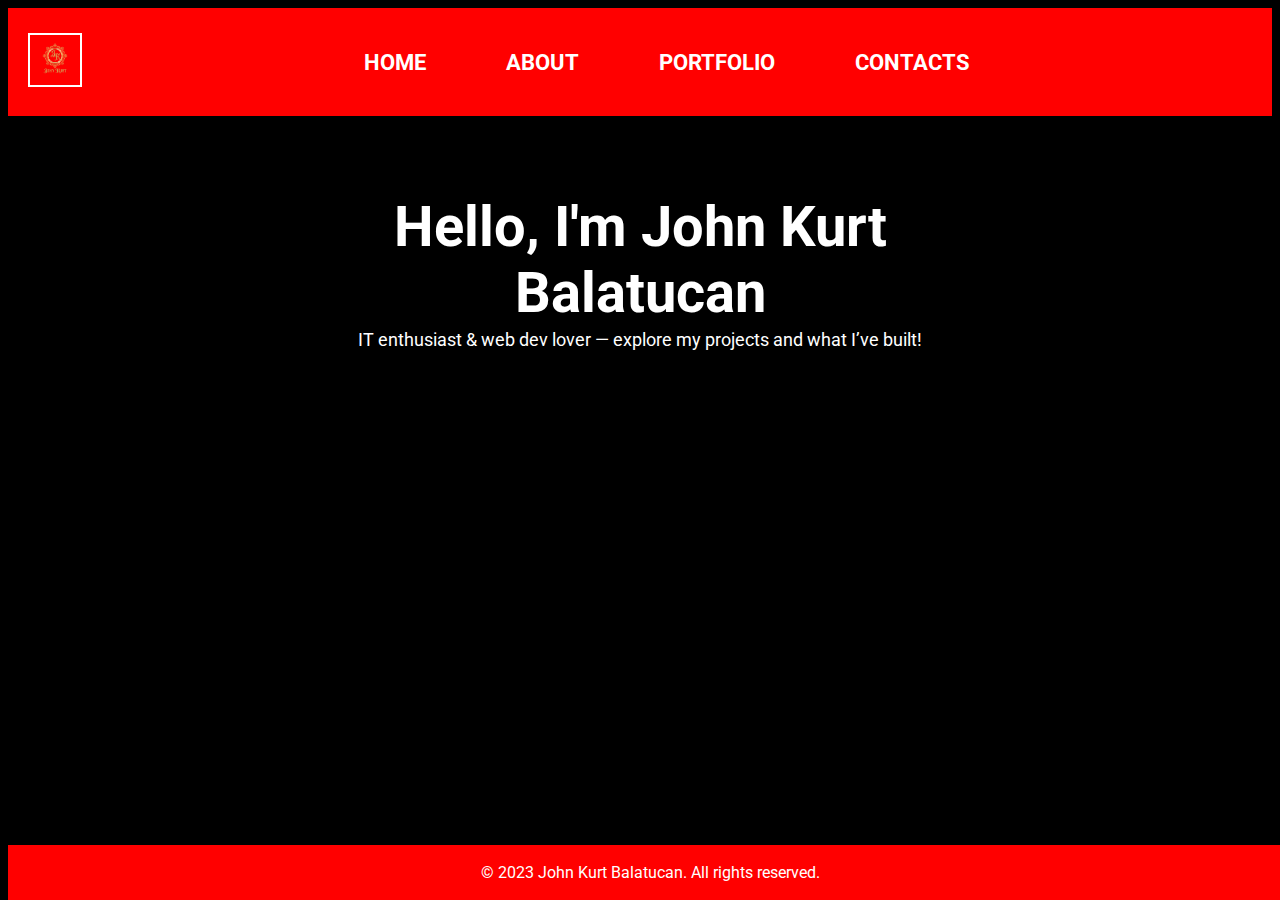
<file: index.html>
<!DOCTYPE html>
<html lang="en">
<head>
    <meta charset="UTF-8">
    <meta name="viewport" content="width=device-width, initial-scale=1.0">
    <title>Portfolio</title>
    <link rel="stylesheet" href="style.css">
    <link rel="stylesheet" href="index.css">
    <link href="https://fonts.googleapis.com/css2?family=Roboto:wght@400;700&display=swap" rel="stylesheet">
</head>
<body>

    <!-- Navigation -->
    <header>
        <nav>
            <a href="index.html">
            <img src="John_Kurt-removebg-preview.png" alt="Logo" id="logo">
            </a>
            <ul>
                <li><a href="index.html">HOME</a></li>
                <li><a href="about.html">ABOUT</a></li>
                <li><a href="portfolio.html">PORTFOLIO</a></li>
                <li><a href="contact.html">CONTACTS</a></li>
            </ul>
        </nav>
    </header>
    <!-- Home -->
    <main>
        <section id="home">
                <div class="home-content">
                    <div class="text-content">
                        <h1>Hello, I'm John Kurt<br>Balatucan</h1>
                        <p>IT enthusiast & web dev lover — explore my projects and what I’ve built!</p>
                    </div>
                    
            </section>
        
    </main>
    <!-- Footer -->
    <footer>
        <p>&copy; 2023 John Kurt Balatucan. All rights reserved.</p>
    </footer>
</body>
</html>
</file>
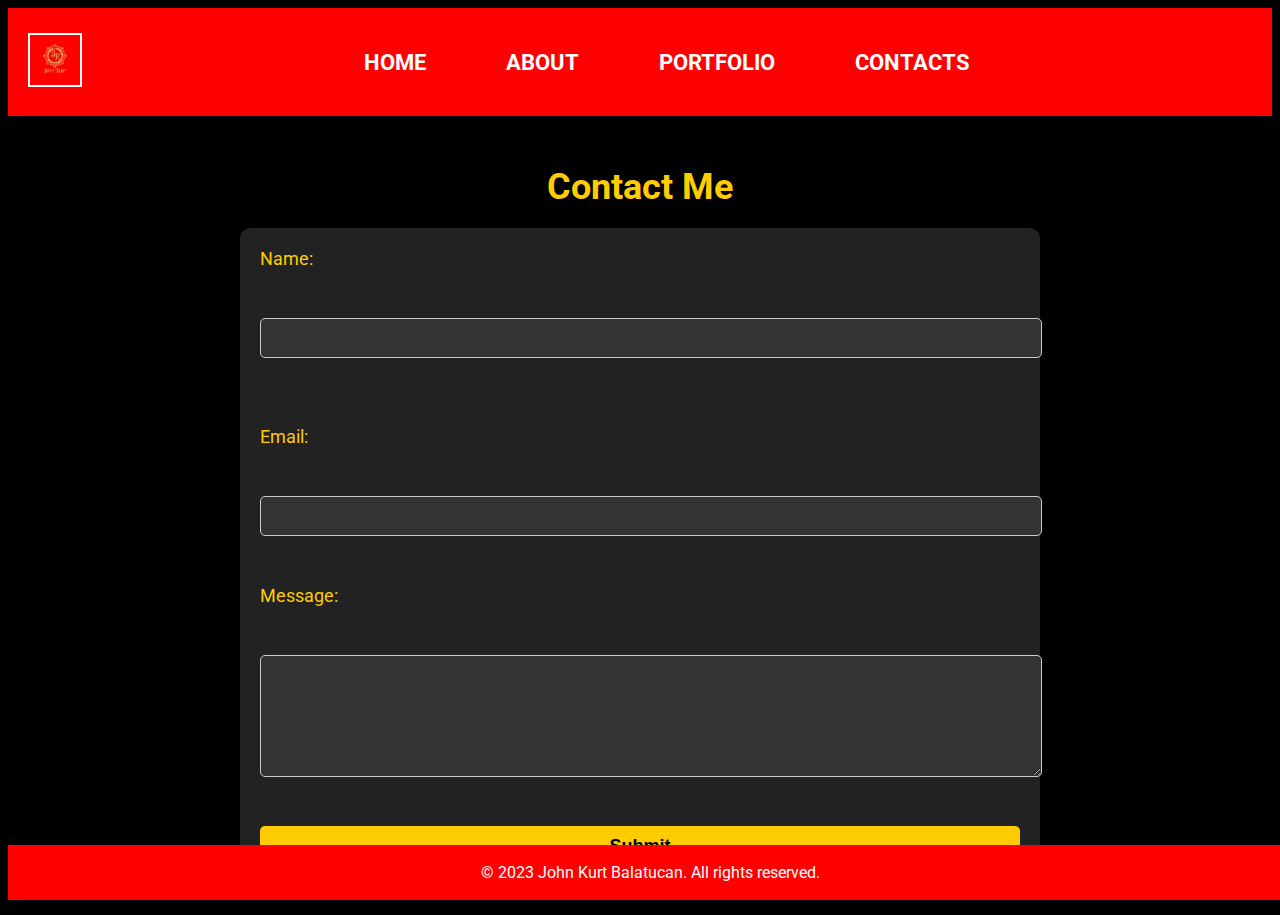
<file: contact.html>
<!DOCTYPE html>
<html lang="en">
<head>
    <meta charset="UTF-8">
    <meta name="viewport" content="width=device-width, initial-scale=1.0">
    <title>Portfolio</title>
    <link rel="stylesheet" href="style.css">
    <link rel="stylesheet" href="contact.css">
    <link href="https://fonts.googleapis.com/css2?family=Roboto:wght@400;700&display=swap" rel="stylesheet">
</head>
<body>

    <!-- Navigation -->
    <header>
        <nav>
            <a href="index.html">
            <img src="John_Kurt-removebg-preview.png" alt="Logo" id="logo">
            </a>
            <ul>
                <li><a href="index.html">HOME</a></li>
                <li><a href="about.html">ABOUT</a></li>
                <li><a href="portfolio.html">PORTFOLIO</a></li>
                <li><a href="contact.html">CONTACTS</a></li>
            </ul>
        </nav>
    </header>
    <main>
        <!-- Contact -->
    <section id="contact">
        <h2>Contact Me</h2>
        <form action="submit_form.php" method="POST">
            <label for="name">Name:</label><br>
            <input type="text" id="name" name="name"><br><br>
            <label for="email">Email:</label><br>
            <input type="email" id="email" name="email"><br>
            <label for="message">Message:</label><br>
            <textarea id="message" name="message"></textarea><br>
            <input type="submit" value="Submit">
        </form>
    </section>
    </main>
    <!-- Footer -->
    <footer>
        <p>&copy; 2023 John Kurt Balatucan. All rights reserved.</p>
    </footer>
</body>
</html>
</file>
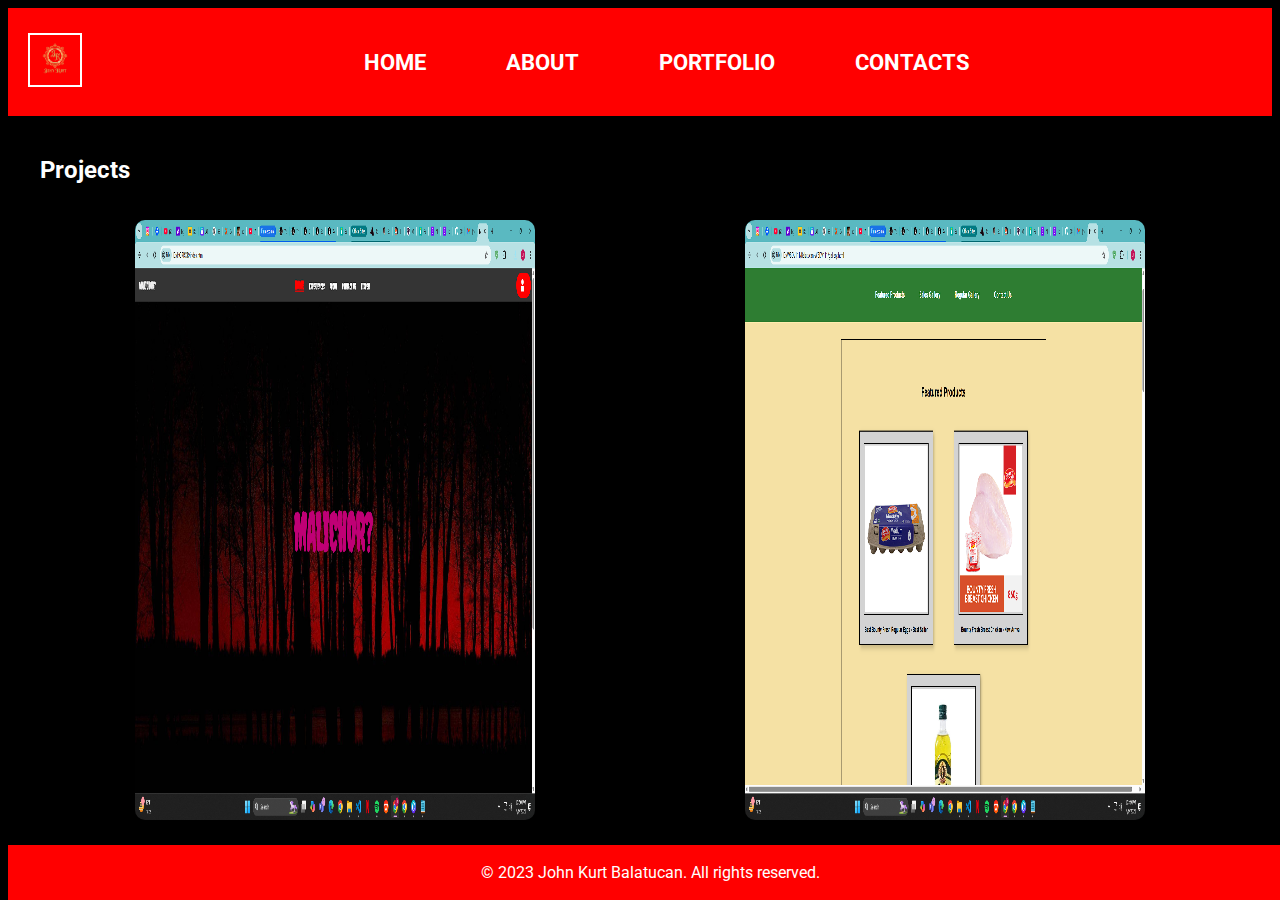
<file: portfolio.html>
<!DOCTYPE html>
<html lang="en">
<head>
    <meta charset="UTF-8">
    <meta name="viewport" content="width=device-width, initial-scale=1.0">
    <title>Portfolio</title>
    <link rel="stylesheet" href="style.css">
    <link rel="stylesheet" href="portfolio.css">
    <link href="https://fonts.googleapis.com/css2?family=Roboto:wght@400;700&display=swap" rel="stylesheet">
</head>
<body>

    <!-- Navigation -->
    <header>
        <nav>
            <a href="index.html">
            <img src="John_Kurt-removebg-preview.png" alt="Logo" id="logo">
            </a>
            <ul>
                <li><a href="index.html">HOME</a></li>
                <li><a href="about.html">ABOUT</a></li>
                <li><a href="portfolio.html">PORTFOLIO</a></li>
                <li><a href="contact.html">CONTACTS</a></li>
            </ul>
        </nav>
    </header>
    <main>
         <!-- Portfolio -->
    <section id="porfolio">
        <h2>Projects</h2>
        <div class="project">
            <figure>
                <img src="487423946_1988632944957435_266163370291770631_n.png" alt="Project 1">
            </figure>
            <figure>
                <img src="489356574_1187836706134214_7317794409070131222_n.png" alt="Project 2">
            </figure>
        </div>
    </section>
    </main>
    <!-- Footer -->
    <footer>
        <p>&copy; 2023 John Kurt Balatucan. All rights reserved.</p>
    </footer>
   </body>
   </html>
</file>
<file: style.css>
body {
    background-color: black;
    font-family: 'roboto', 'arial', sans-serif;
    color: white;
}

nav {
    display: flex;
    align-items: center;
    justify-content: space-between;
    background-color: red;
    padding: 25px 20px;
}

#logo {
    max-height: 50px; 
    margin-right: auto; 
    border: 2px solid white;
}

nav ul {
    list-style: none;
    padding: 0;
    margin: 0;
    display: flex;
    align-items: center;
    justify-content: center;
    flex: 1;
}

nav ul li {
    margin: 0 20px;
}

nav ul li a {
    color: white;
    text-decoration: none;
    font-size: 22px;
    padding: 10px 20px;
    border-radius: 5px;
    font-weight: bold;
    transition: transform 0.3s ease-in-out, background-color 0.3s ease-in-out;
}


section {
    max-width: 1200px;
    margin: 0 auto;
    padding: 20px;
    display: flex;
    flex-direction: column;
    border-radius: 5px;
    
}

footer {
    background-color: red;
    color: white;
    text-align: center;
    padding: 2px;
    position: fixed;
    bottom: 0;
    width: 100%;
}

nav ul li a:hover {
    transform: scale(1.1);
    background-color: white;
    color: black;
}

@keyframes popUp {
    0% {
        opacity: 0;
        transform: translateY(20px);
    }
    100% {
        opacity: 1;
        transform: translateY(0);
    }

}
header, nav, section, footer {
    animation: popUp 1s ease-in-out;
}

figure {
    animation: popUp 1s ease-in-out;
}

button {
    animation: popUp 1s ease-in-out;
}
</file>
<file: index.css>
section h1 {
    font-size: 56px;
    margin-bottom: auto;
}

section p {
    font-size: 18px;
    line-height: 1.5;
    margin-top: auto;
}

.home-content {
    display: flex;
    align-items: center;
    justify-content: center;
    padding: 20px;
    gap: 2px;
}

.text-content {
    flex: 2;
    color: white;
    text-align: center
}

.image-content {
    flex: 2;
    text-align: center;
}

.image-content img {
    width: 300px;
    height: 600px;
    border-radius: 10px;
}
</file>
<file: contact.css>
/* General styles for the contact section */
#contact {
    max-width: 800px;
    margin: 0 auto;
    padding: 20px;
    text-align: center;
    color: white;
}

#contact h2 {
    font-size: 36px;
    margin-bottom: 20px;
    color: #ffcc00; /* Highlighted heading color */
}

/* Form styles */
form {
    display: flex;
    flex-direction: column;
    gap: 15px;
    background-color: #222; /* Dark background for the form */
    padding: 20px;
    border-radius: 10px;
    box-shadow: 0 4px 8px rgba(0, 0, 0, 0.2);
}

form label {
    font-size: 18px;
    text-align: left;
    color: #ffcc00; /* Label color */
}

form input[type="text"],
form input[type="email"],
form textarea {
    width: 100%;
    padding: 10px;
    font-size: 16px;
    border: 1px solid #ccc;
    border-radius: 5px;
    background-color: #333;
    color: white;
}

form textarea {
    resize: vertical; /* Allow vertical resizing */
    height: 100px;
}

form input[type="submit"] {
    background-color: #ffcc00;
    color: black;
    font-size: 18px;
    font-weight: bold;
    padding: 10px 20px;
    border: none;
    border-radius: 5px;
    cursor: pointer;
    transition: background-color 0.3s ease;
}

form input[type="submit"]:hover {
    background-color: #e6b800;
}
</file>
<file: portfolio.css>
.project {
    display: flex;
    flex-direction: row;
    justify-content: space-around;
    align-items: center;
    gap: 20px;
    flex-flow: wrap;
}
figure img {
    height: 600px;
    width: 400px;
    border-radius: 10px;
    box-sizing: border-box;
}
</file>
